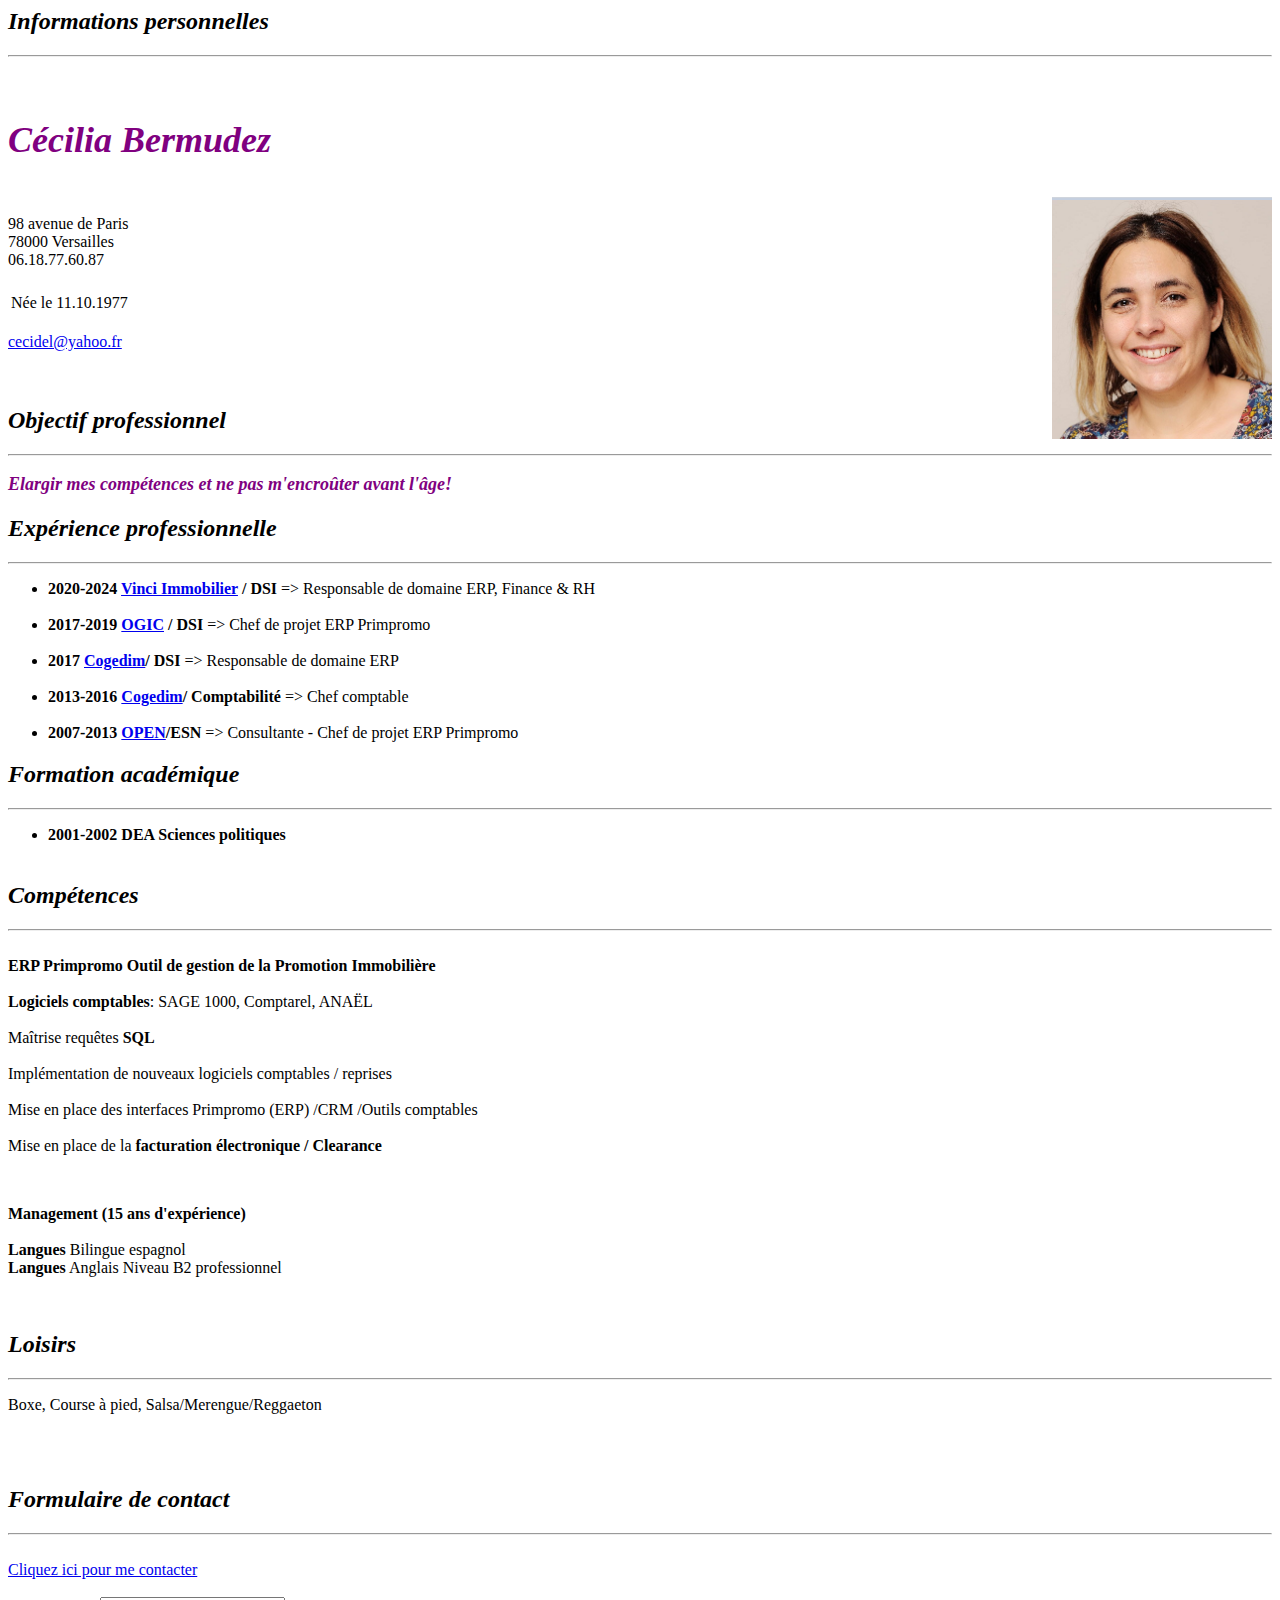
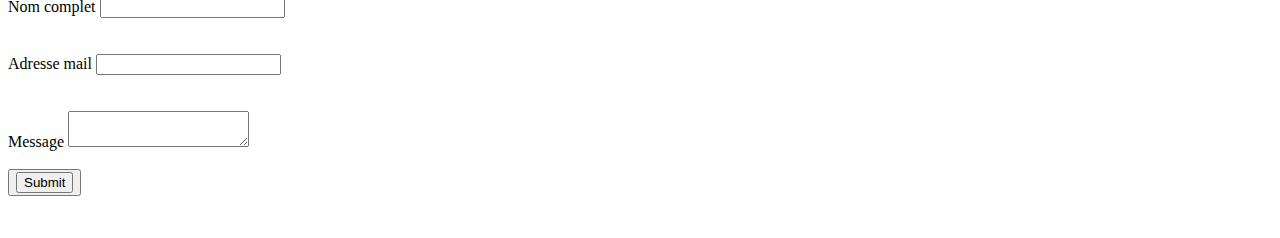
<file: index.html>
<!DOCTYPE>
<html>
<head>
	<meta charset="UTF-8"/>
	<title>MonCVCecilia.HTML</title>
	<link rel="stylesheet" href="style.css" type="text/css" />
</head>

<body>	
<table>
<tr>
<tr><h2><em>Informations personnelles</em></h2></tr>
<hr/>
<BR>
<p style="font-size: 36px;color: purple"><b><em>Cécilia Bermudez</em></b></p><div class="photo"><img src="CBECV2.png"</div>
<BR>
<div class="infospersos">98 avenue de Paris <BR>78000 Versailles<BR>06.18.77.60.87</div>
<BR>
<tr><td>Née le 11.10.1977</td></tr>
</table>
<BR>
<tr><a href="mailto:cecidel@yahoo.fr">cecidel@yahoo.fr</a></tr><BR>
<BR>
<BR>
<tr><h2><em>Objectif professionnel</em></h2></tr>
<hr/>
<p style="font-size: 18px;color: purple"><em><b>Elargir mes compétences et ne pas m'encroûter avant l'âge!</b></em></p>
<tr><h2><em>Expérience professionnelle</em></h2></tr>
<hr/>
<ul>
<li><b>2020-2024 <a href="https://www.vinci-immobilier.com/"target="_blank"title="Site de ma société actuelle Vinci Immobilier">Vinci Immobilier</a> / DSI</b> => Responsable de domaine ERP, Finance & RH</li>
<BR/>
<li><b>2017-2019 <a href="https://www.ogic.fr/"target="_blank"title="Site de OGIC">OGIC</a> / DSI</b> => Chef de projet ERP Primpromo</li>
<BR/>
<li><b>2017 <a href="https://www.cogedim.com/"target="_blank"title="Site de Cogedim">Cogedim</a>/ DSI</b> => Responsable de domaine ERP</li>
<BR/>
<li><b>2013-2016 <a href="https://www.cogedim.com/"target="_blank"title="Site de Cogedim">Cogedim</a>/ Comptabilité</b> => Chef comptable</li>
<BR/>
<li><b>2007-2013 <a href="https://www.open.global//"target="_blank"title="Site du Groupe Open">OPEN</a>/ESN</b> => Consultante - Chef de projet ERP Primpromo</li>
		</ul>
<tr><h2><em>Formation académique</em></h2></tr>
<hr/>
	<ul>
<tr><li><b>2001-2002 DEA Sciences politiques</b></li></tr>
<BR/>
	</ul>
<tr><h2><em>Compétences</em></h2></tr>
<hr/>
	<BR>
<tr><b>ERP Primpromo Outil de gestion de la Promotion Immobilière</b></tr><BR>
	<BR>
<tr><b>Logiciels comptables</b>: SAGE 1000, Comptarel, ANAËL</tr><BR>
	<BR>
<tr>Maîtrise requêtes <b>SQL</b></tr><BR>
	<BR>
<tr>Implémentation de nouveaux logiciels comptables / reprises</tr><BR>
	<BR>
<tr>Mise en place des interfaces Primpromo (ERP) /CRM /Outils comptables</tr><BR>
	<BR>
<tr>Mise en place de la <b>facturation électronique / Clearance</b></tr></p>
	<BR>
<tr><p><b>Management (15 ans d'expérience)</b></tr><BR>
	<BR>
<tr><b>Langues</b> Bilingue espagnol</tr><BR>
<tr><b>Langues</b> Anglais Niveau B2 professionnel</tr></p>
	<BR>
<tr><h2><em>Loisirs</em></h2></tr>
<hr/>
<tr><p>Boxe, Course à pied, Salsa/Merengue/Reggaeton</p></tr>
	<BR>
</table>
	<BR>
<tr><h2><em>Formulaire de contact</em></h2></tr>
<hr/>
<BR>
<a href="mailto:cecidel@yahoo.fr">Cliquez ici pour me contacter</a>
<BR>
<FORM> 
<BR>
Nom complet <input type="text" name="nom complet" value=""><BR>
<BR>
<BR>
Adresse mail <input type="text" name="adresse email" value=""><BR>
<BR>
<BR>
Message <textarea></textarea><BR>
<BR>
<BUTTON type="submit">
<input type="submit">
<!-- <img src="soumettre.jpg" align="center">-->
</BUTTON>
</FORM>
<BR>
</body>
</html>
</file>
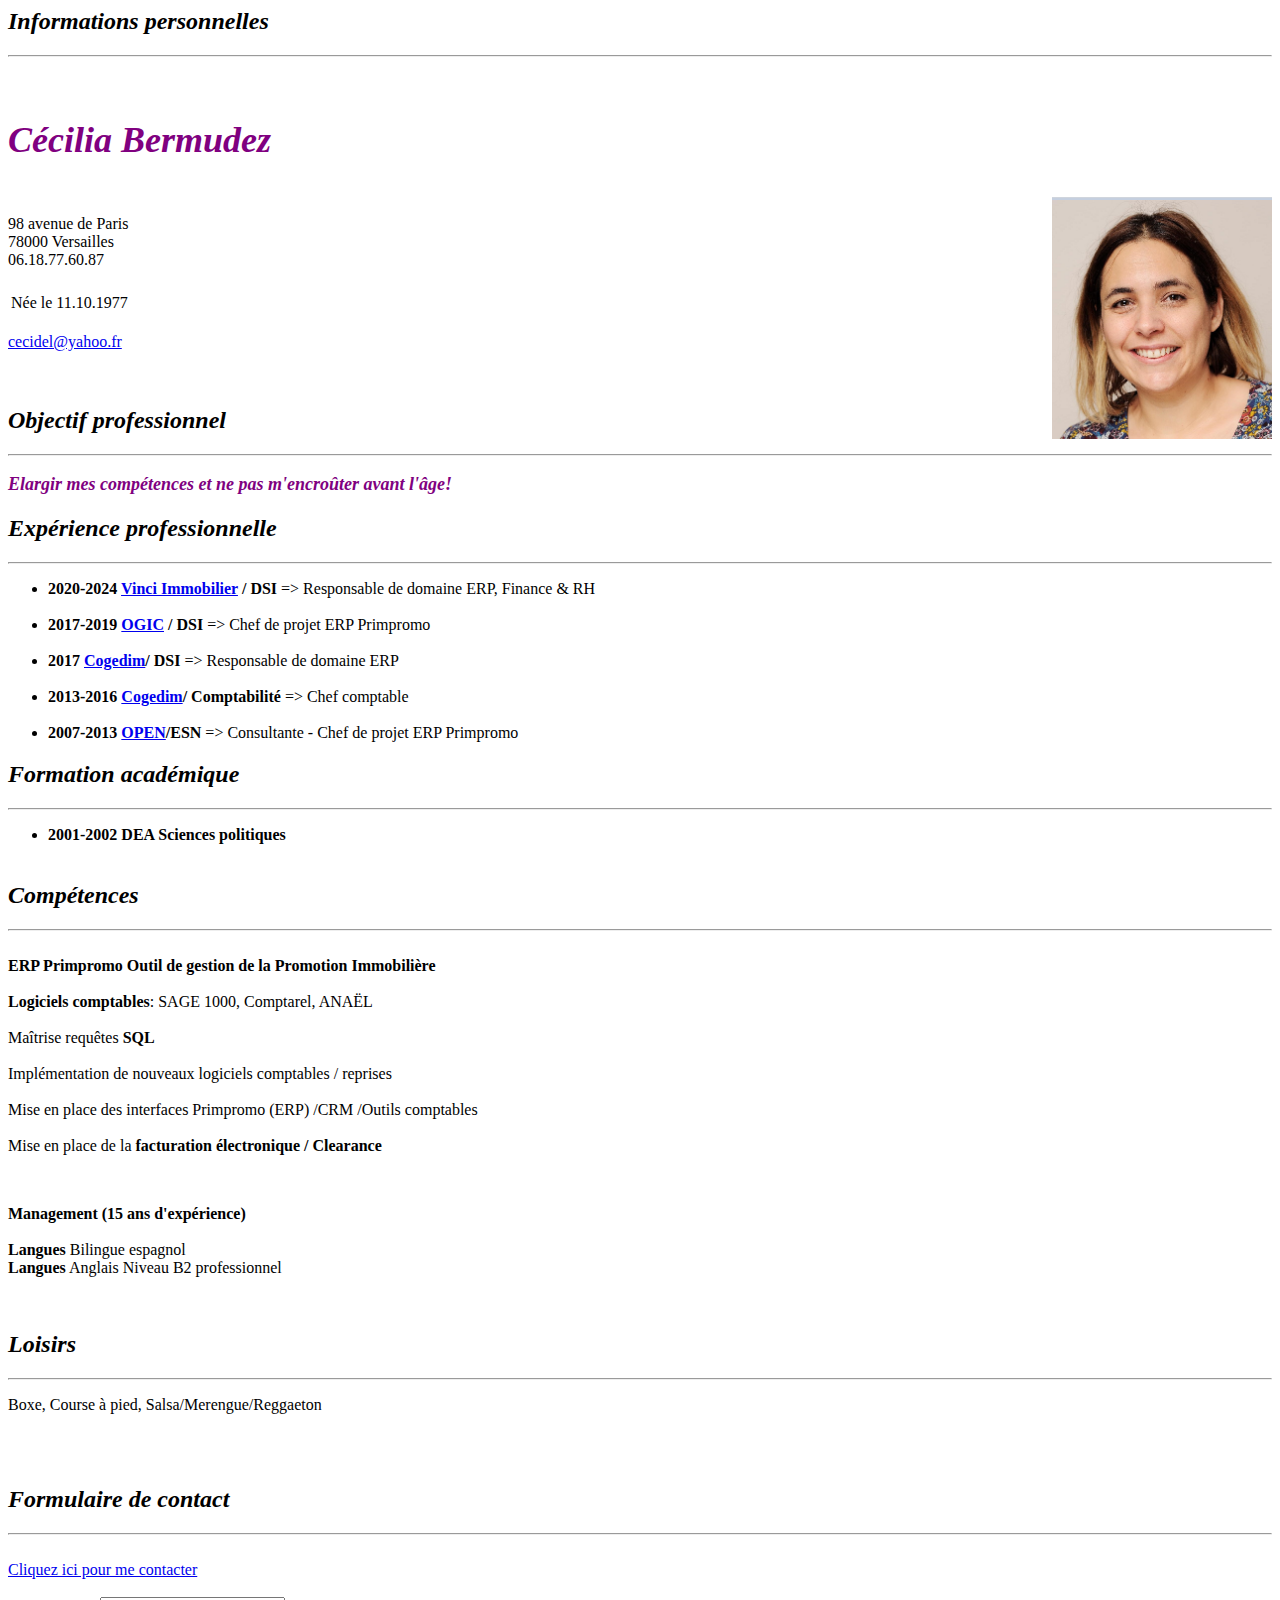
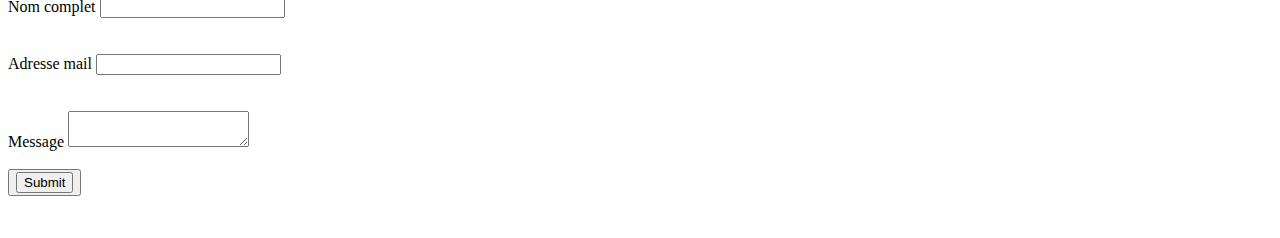
<file: CV.html>
<html>
<head>
	<meta charset="UTF-8"/>
	<title>MonCVCecilia.HTML</title>
	<link rel="stylesheet" href="style.css" type="text/css" />
</head>
<body>	
<table>
<tr>
<tr><h2><em>Informations personnelles</em></h2></tr>
<hr/>
<BR>
<p style="font-size: 36px;color: purple"><b><em>Cécilia Bermudez</em></b></p><div class="photo"><img src="CBECV2.png"</div>
<BR>
<div class="infospersos">98 avenue de Paris <BR>78000 Versailles<BR>06.18.77.60.87</div>
<BR>
<tr><td>Née le 11.10.1977</td></tr>
</table>
<BR>
<tr><a href="mailto:cecidel@yahoo.fr">cecidel@yahoo.fr</a></tr><BR>
<BR>
<BR>
<tr><h2><em>Objectif professionnel</em></h2></tr>
<hr/>
<p style="font-size: 18px;color: purple"><em><b>Elargir mes compétences et ne pas m'encroûter avant l'âge!</b></em></p>
<tr><h2><em>Expérience professionnelle</em></h2></tr>
<hr/>
<ul>
<li><b>2020-2024 <a href="https://www.vinci-immobilier.com/"target="_blank"title="Site de ma société actuelle Vinci Immobilier">Vinci Immobilier</a> / DSI</b> => Responsable de domaine ERP, Finance & RH</li>
<BR/>
<li><b>2017-2019 <a href="https://www.ogic.fr/"target="_blank"title="Site de OGIC">OGIC</a> / DSI</b> => Chef de projet ERP Primpromo</li>
<BR/>
<li><b>2017 <a href="https://www.cogedim.com/"target="_blank"title="Site de Cogedim">Cogedim</a>/ DSI</b> => Responsable de domaine ERP</li>
<BR/>
<li><b>2013-2016 <a href="https://www.cogedim.com/"target="_blank"title="Site de Cogedim">Cogedim</a>/ Comptabilité</b> => Chef comptable</li>
<BR/>
<li><b>2007-2013 <a href="https://www.open.global//"target="_blank"title="Site du Groupe Open">OPEN</a>/ESN</b> => Consultante - Chef de projet ERP Primpromo</li>
		</ul>
<tr><h2><em>Formation académique</em></h2></tr>
<hr/>
	<ul>
<tr><li><b>2001-2002 DEA Sciences politiques</b></li></tr>
<BR/>
	</ul>
<tr><h2><em>Compétences</em></h2></tr>
<hr/>
	<BR>
<tr><b>ERP Primpromo Outil de gestion de la Promotion Immobilière</b></tr><BR>
	<BR>
<tr><b>Logiciels comptables</b>: SAGE 1000, Comptarel, ANAËL</tr><BR>
	<BR>
<tr>Maîtrise requêtes <b>SQL</b></tr><BR>
	<BR>
<tr>Implémentation de nouveaux logiciels comptables / reprises</tr><BR>
	<BR>
<tr>Mise en place des interfaces Primpromo (ERP) /CRM /Outils comptables</tr><BR>
	<BR>
<tr>Mise en place de la <b>facturation électronique / Clearance</b></tr></p>
	<BR>
<tr><p><b>Management (15 ans d'expérience)</b></tr><BR>
	<BR>
<tr><b>Langues</b> Bilingue espagnol</tr><BR>
<tr><b>Langues</b> Anglais Niveau B2 professionnel</tr></p>
	<BR>
<tr><h2><em>Loisirs</em></h2></tr>
<hr/>
<tr><p>Boxe, Course à pied, Salsa/Merengue/Reggaeton</p></tr>
	<BR>
</table>
	<BR>
<tr><h2><em>Formulaire de contact</em></h2></tr>
<hr/>
<BR>
<a href="mailto:cecidel@yahoo.fr">Cliquez ici pour me contacter</a>
<BR>
<FORM> 
<BR>
Nom complet <input type="text" name="nom complet" value=""><BR>
<BR>
<BR>
Adresse mail <input type="text" name="adresse email" value=""><BR>
<BR>
<BR>
Message <textarea></textarea><BR>
<BR>
<BUTTON type="submit">
<input type="submit">
<!-- <img src="soumettre.jpg" align="center">-->
</BUTTON>
</FORM>
<BR>
</body>
</html>
</file>
<file: style.css>
.infospersos {
}
.photo {
 img {
max-width : 220px;
height : auto;
float: right;
}
}
</file>
